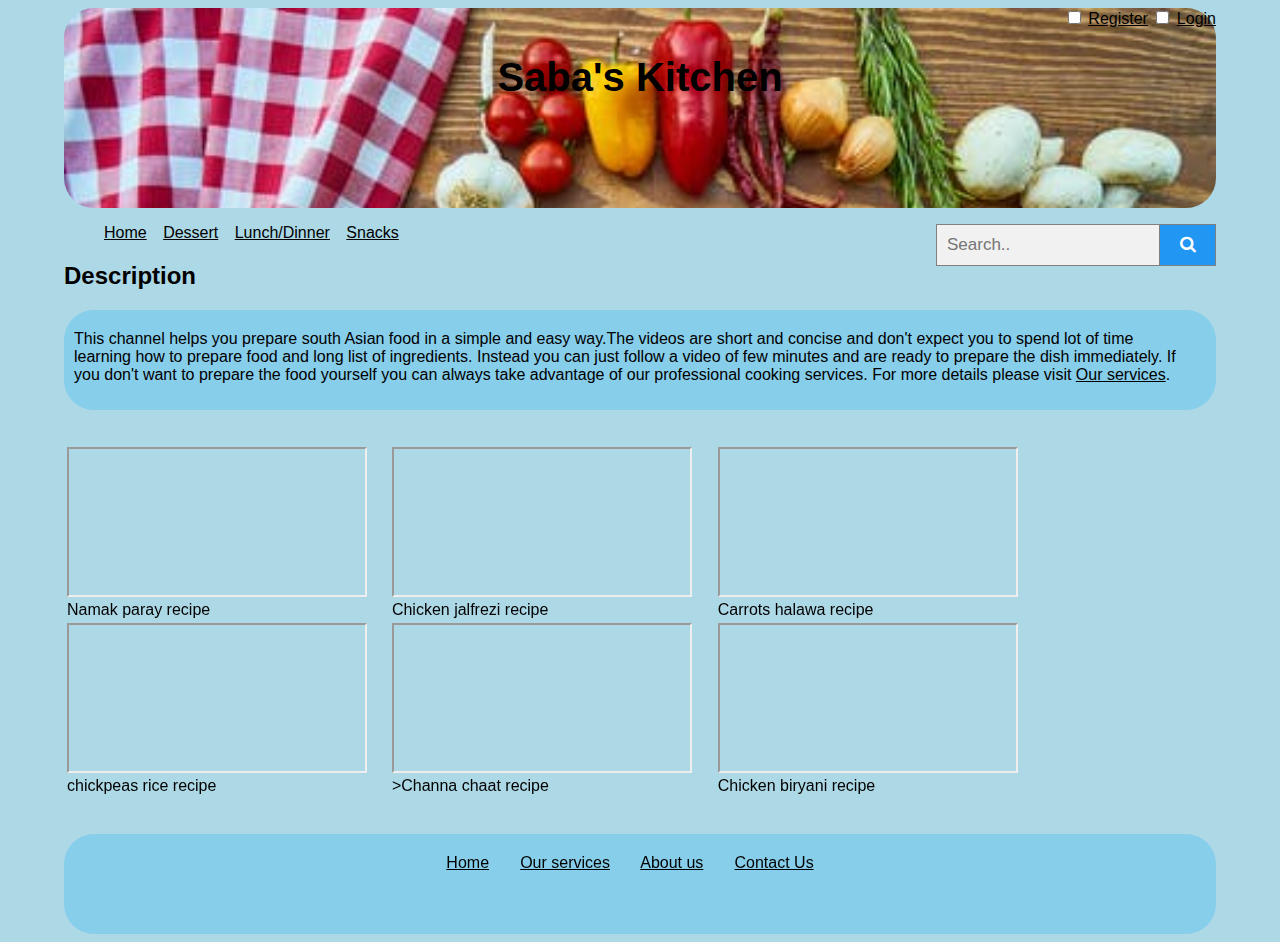
<file: index.html>
<!DOCTYPE html>
 <html lang="en">
  <head>
   <meta charset="utf-8"/>
   <meta name="viewport" content="width=device-width, initial-scale=1, shrink-to-fit=no">
    <link rel="stylesheet" href="https://maxcdn.bootstrapcdn.com/bootstrap/4.0.0-beta.2/css/bootstrap.min.css" integrity="sha384-PsH8R72JQ3SOdhVi3uxftmaW6Vc51MKb0q5P2rRUpPvrszuE4W1povHYgTpBfshb" crossorigin="anonymous">
    <link rel="stylesheet" href="https://cdnjs.cloudflare.com/ajax/libs/font-awesome/4.7.0/css/font-awesome.min.css">
     <link rel="stylesheet" href="style.css">
      <title>My new assignment</title>
       </head>
       <body>
        <div class=example>
        <input type="checkbox" >
        <a href="signup.html">Register</a>
      <input type="checkbox" >
     <a href="tableform.html">Login</a>
    </div>
   <header>
  <h1>Saba's Kitchen</h1>
 </header>
<div>
 <form class="example" action="/action_page.php" style="margin:auto;max-width:300px">
  <input type="text" placeholder="Search.." name="search2">
   <button type="submit"><i class="fa fa-search"></i></button>
    </form>
     <ul>
      <li>
       <a href="index.html">Home</a></li>
        <li><a href="2ndindex.html">Dessert</a></li>
         <li><a href="3rdindex.html">Lunch/Dinner</a></li>
         <li><a href="4thindex.html">Snacks</a></li>
        </ul>
     </div>
   <h2>Description</h2>
 <p class="main">This channel helps you prepare south Asian food in a simple and easy way.The videos are short and concise and don't expect you to spend lot of time learning how to prepare food and long list of ingredients. Instead you can just follow a video of few minutes and are ready to prepare the dish immediately. If you don't want to prepare the food yourself you can always take advantage of our professional cooking services. For more details please visit <a href="ourservices.html">Our services</a>.
   </p>
   <br>
    <table style="width:85%">
     <tr>
      <td><iframe width="300" height="150" src="https://www.youtube.com/embed/uUTU5oePdCE"></iframe>
       Namak paray recipe</td>
        <td><iframe width="300" height="150" src="https://www.youtube.com/embed/9jzMRbHM7xs"></iframe>Chicken jalfrezi recipe</td>
      <td><iframe width="300" height="150" src="https://www.youtube.com/embed/3zqwOL4Ytj4"></iframe> Carrots halawa recipe</td>
    </tr>
   <tr>
<td><iframe width="300" height="150" src="https://www.youtube.com/embed/ScE2eS9lK5I"></iframe>chickpeas rice recipe</td>
    <td><iframe width="300" height="150" src="https://www.youtube.com/embed/sahmEwZnWbg" ></iframe>>Channa chaat recipe</td>
      <td><iframe width="300" height="150" src="https://www.youtube.com/embed/skTyakpbDG0"></iframe>Chicken biryani recipe</td>
       </tr>
      </table>
      <br>
      <br>
      <footer>
       <a href="index.html">Home</a>&nbsp;&nbsp;&nbsp;&nbsp;&nbsp;&nbsp;
       <a href="ourservices.html">Our services</a>&nbsp;&nbsp;&nbsp;&nbsp;&nbsp;&nbsp;
    <a href="aboutus.html">About us</a>&nbsp;&nbsp;&nbsp;&nbsp;&nbsp;&nbsp;
<a href="contactus.html">Contact Us</a>
        
	</footer>
   </body>
</html>
</file>
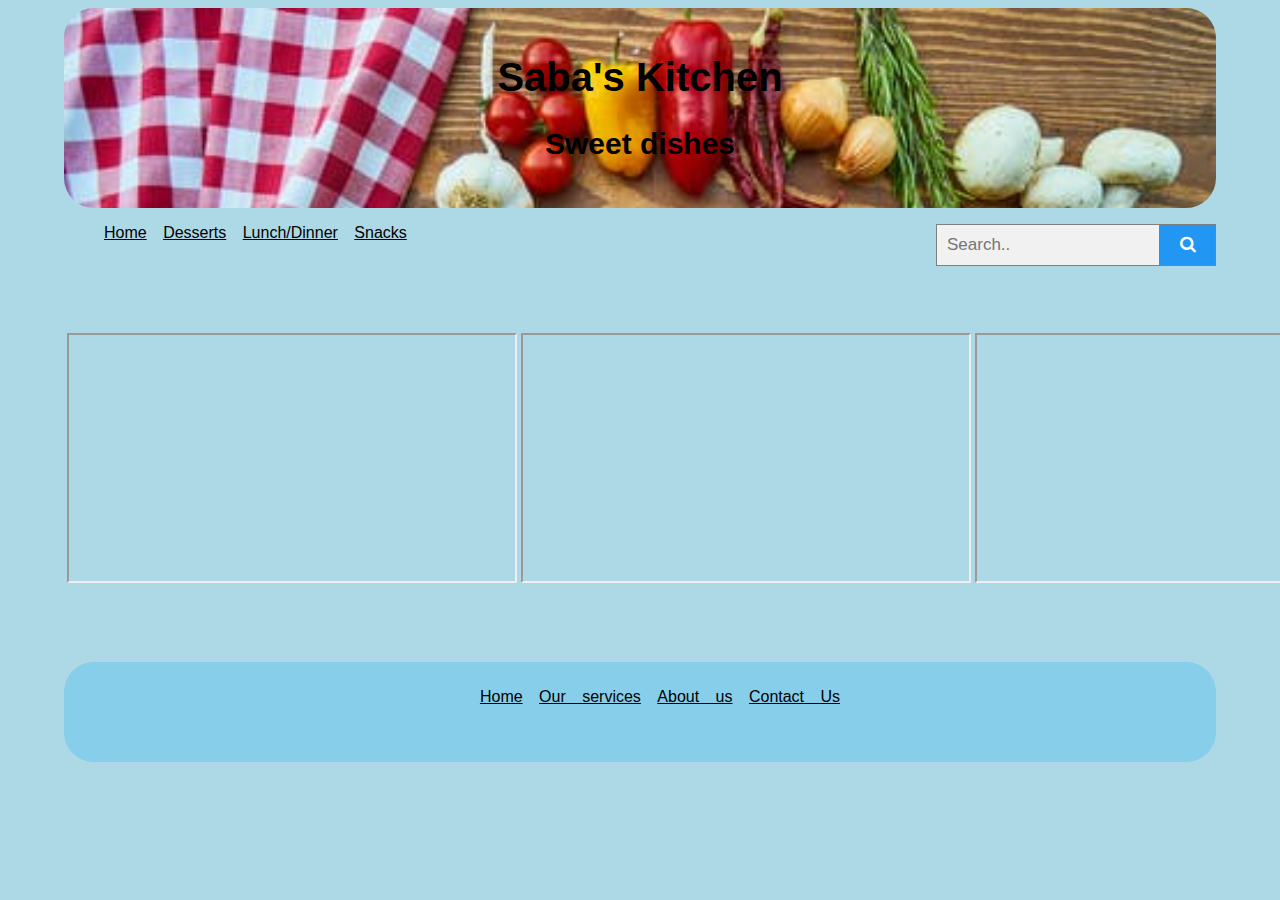
<file: 2ndindex.html>
<!DOCTYPE html>
 <html lang="en">
  <head>
   <meta charset="utf-8"/>
    <link rel="stylesheet" href="https://cdnjs.cloudflare.com/ajax/libs/font-awesome/4.7.0/css/font-awesome.min.css">
     <link rel=stylesheet href=2ndstyle.css>
      <title>MY NEW ASSIGNMENT</title>
       </head>
        <body>
        <header>
       <h1>Saba's Kitchen</h1>
      <h2> Sweet dishes</h2>
     </header>
    <nav>
    <form class="example" action="/action_page.php" style="margin:auto;max-width:300px">
  <input type="text" placeholder="Search.." name="search2">
  <button type="submit"><i class="fa fa-search"></i></button>
</form>
 <ul>
  <li><a href="index.html">Home</a></li>
   <li><a href="2ndindex.html">Desserts</a></li>
    <li><a href="3rdindex.html">Lunch/Dinner</a></li>
     <li><a href="4thindex.html">Snacks</a></li>
    </ul>
     </nav>
      <br>
     <br>
    <br>
    <br>
  <table style="width:85%">
 <tr>
<td><iframe width="450" height="250" src="https://www.youtube.com/embed/hS8lx6CBPPE"></iframe>
   </td>
      <td><iframe width="450" height="250" src="https://www.youtube.com/embed/kWmT14CdDQU"></iframe></td>
       <td><iframe width="450" height="250" src="https://www.youtube.com/embed/3zqwOL4Ytj4"></iframe></td>
     </tr>
    </table>
    <br>
    <br>
    <br>
    <br>
   <footer><ul>
      <li>
       <a href="index.html">Home</a></li>
        <li><a href="ourservices.html">Our services</a></li>
        <li><a href="aboutus.html">About us</a></li>
         <li><a href="contactus.html">Contact Us</a></li>
        
        </ul></footer>
  </body>
</html>
</file>
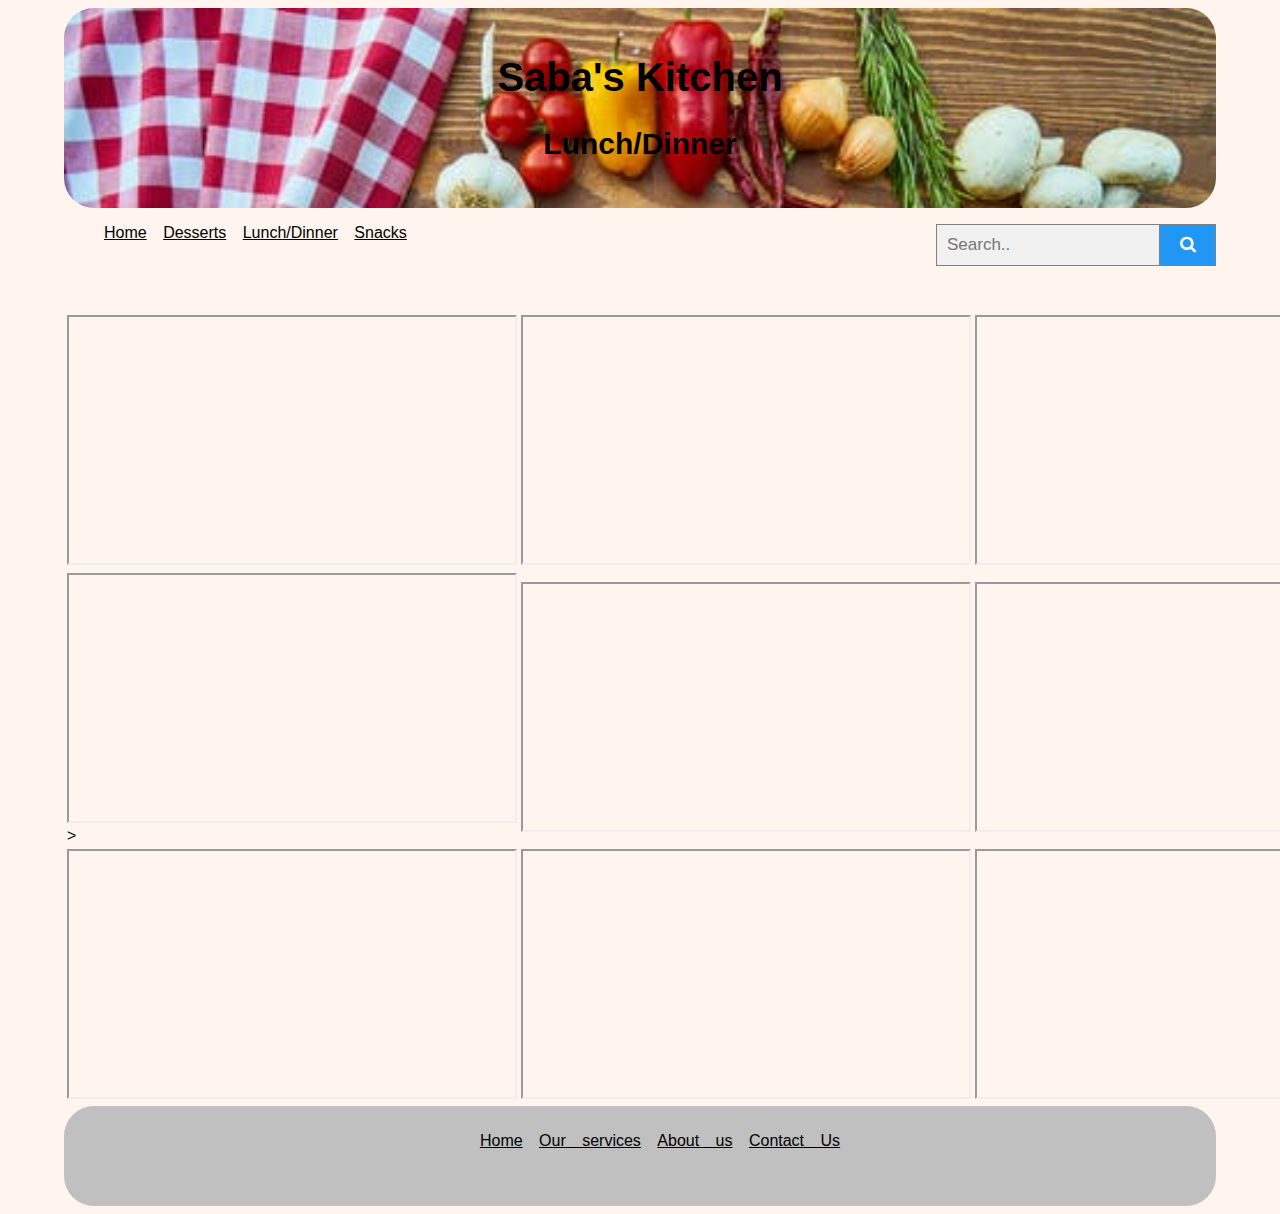
<file: 3rdindex.html>
<!DOCTYPE html>
 <html lang="en">
  <head>
   <meta charset="utf-8"/>
    <link rel="stylesheet" href="https://cdnjs.cloudflare.com/ajax/libs/font-awesome/4.7.0/css/font-awesome.min.css">
     <link rel=stylesheet href=3rdstyle.css>
      <title>MY NEW ASSIGNMENT</title>
       </head>
        <body>
        <header>
       <h1>Saba's Kitchen</h1>
      <h2> Lunch/Dinner</h2>
     </header>
    <nav>
    <form class="example" action="/action_page.php" style="margin:auto;max-width:300px">
  <input type="text" placeholder="Search.." name="search2">
  <button type="submit"><i class="fa fa-search"></i></button>
</form>
 <ul>
  <li><a href="index.html">Home</a></li>
   <li><a href="2ndindex.html">Desserts</a></li>
   <li><a href="3rdindex.html">Lunch/Dinner</a></li>
    <li><a href="4thindex.html">Snacks</a></li>
   </ul>
  </nav>
 <br>
 <br>
 <br>
  <table style="width:85%">
   <tr>
    <td><iframe width="450" height="250" src="https://www.youtube.com/embed/9jzMRbHM7xs"></iframe><br>
    </td>
      <td><iframe width="450" height="250" src="https://www.youtube.com/embed/kfd8AxL6vb8"></iframe><br></td>
       <td><iframe width="450" height="250" src="https://www.youtube.com/embed/ScE2eS9lK5I"></iframe><br></td>
     </tr>
     <tr>
    <td><iframe width="450" height="250" src="https://www.youtube.com/embed/kfd8AxL6vb8"></iframe>><br>
     </td>
      <td><iframe width="450" height="250" src="https://www.youtube.com/embed/8Axy3IIRzOE"></iframe><br></td>
       <td><iframe width="450" height="250" src="https://www.youtube.com/embed/skTyakpbDG0"></iframe><br></td>
     </tr>
      <tr>
    <td><iframe width="450" height="250" src="https://www.youtube.com/embed/FBSwfvQ6n_E"></iframe><br>
    </td>
      <td><iframe width="450" height="250" src="https://www.youtube.com/embed/J1PZmA1Ar6g"></iframe><br></td>
       <td><iframe width="450" height="250" src="https://www.youtube.com/embed/KQqqcngkf_s"></iframe><br></td>
     </tr>
    </table>
   <footer><ul>
      <li>
       <a href="index.html">Home</a></li>
        <li><a href="ourservices.html">Our services</a></li>
        <li><a href="aboutus.html">About us</a></li>
         <li><a href="contactus.html">Contact Us</a></li>
        
        </ul></footer>
  </body>
</html>
</file>
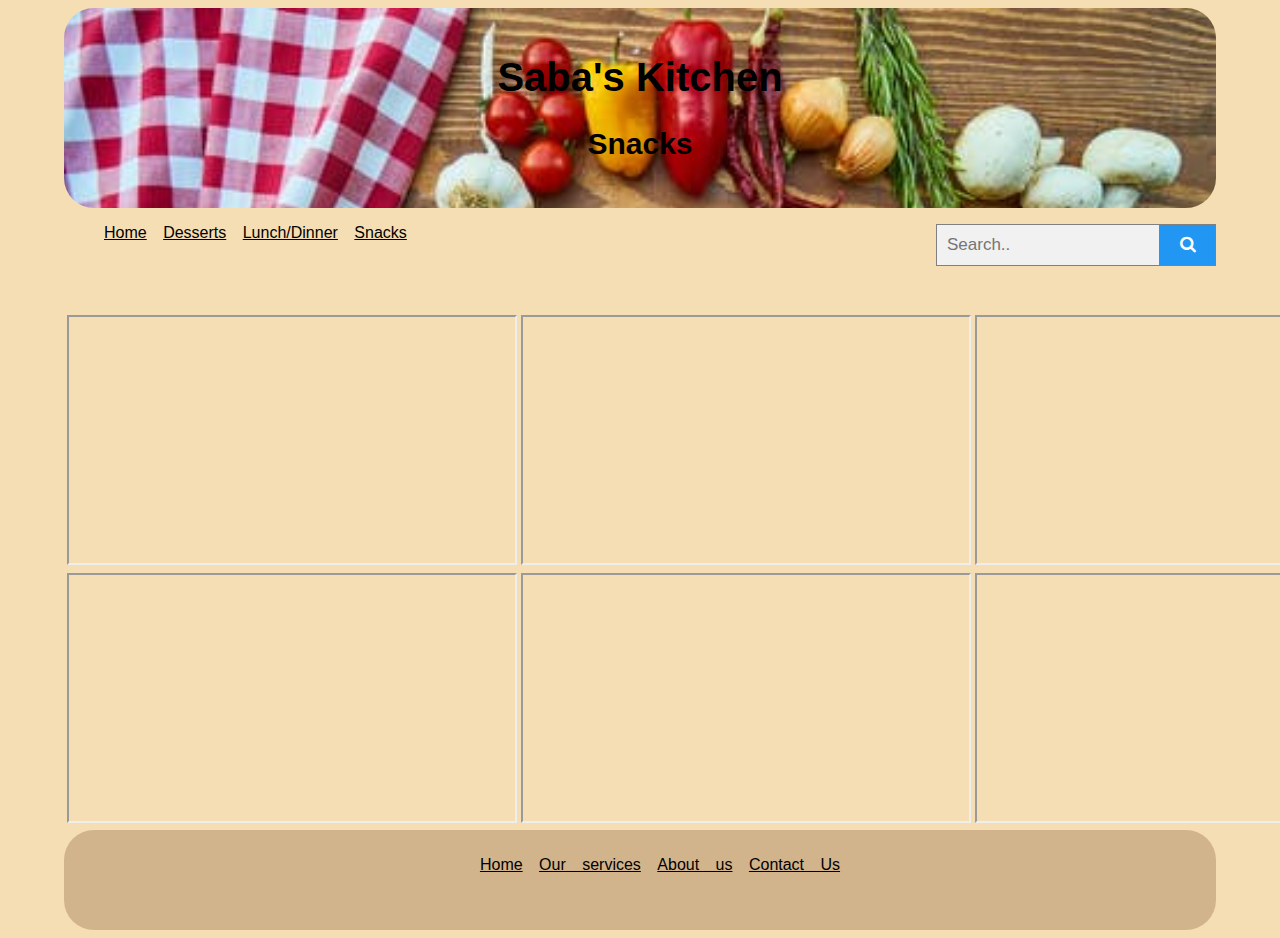
<file: 4thindex.html>
<!DOCTYPE html>
 <html lang="en">
  <head>
   <meta charset="utf-8"/>
    <link rel="stylesheet" href="https://cdnjs.cloudflare.com/ajax/libs/font-awesome/4.7.0/css/font-awesome.min.css">
     <link rel=stylesheet href=4thstyle.css>
      <title>MY NEW ASSIGNMENT</title>
       </head>
        <body>
        <header>
       <h1>Saba's Kitchen</h1>
      <h2> Snacks</h2>
     </header>
    <nav>
    <form class="example" action="/action_page.php" style="margin:auto;max-width:300px">
  <input type="text" placeholder="Search.." name="search2">
  <button type="submit"><i class="fa fa-search"></i></button>
</form>
 <ul>
  <li><a href="index.html">Home</a></li>
   <li><a href="2ndindex.html">Desserts</a></li>
   <li><a href="3rdindex.html">Lunch/Dinner</a></li>
   <li><a href="4thindex.html">Snacks</a></li>
   </ul>
  </nav>
 <br>
 <br>
 <br>
  <table style="width:85%">
   <tr>
    <td><iframe width="450" height="250" src="https://www.youtube.com/embed/Uk1qKrFri0Q"></iframe><br>
     </td>
      <td><iframe width="450" height="250" src="https://www.youtube.com/embed/sh7BTwL2XHY"></iframe><br></td>
       <td><iframe width="450" height="250" src="https://www.youtube.com/embed/uUTU5oePdCE"></iframe><br></td>
     </tr>
     <tr>
    <td><iframe width="450" height="250" src="https://www.youtube.com/embed/sahmEwZnWbg"></iframe><br>
     </td>
      <td><iframe width="450" height="250" src="https://www.youtube.com/embed/fh4KBjur-ZM"></iframe><br></td>
       <td><iframe width="450" height="250" src="https://www.youtube.com/embed/dSjCQB7oMFY"></iframe><br></td>
     </tr>
    </table>
   <footer><ul>
      <li>
       <a href="index.html">Home</a></li>
        <li><a href="ourservices.html">Our services</a></li>
        <li><a href="aboutus.html">About us</a></li>
         <li><a href="contactus.html">Contact Us</a></li>
        
        </ul></footer>
  </body>
</html>
</file>
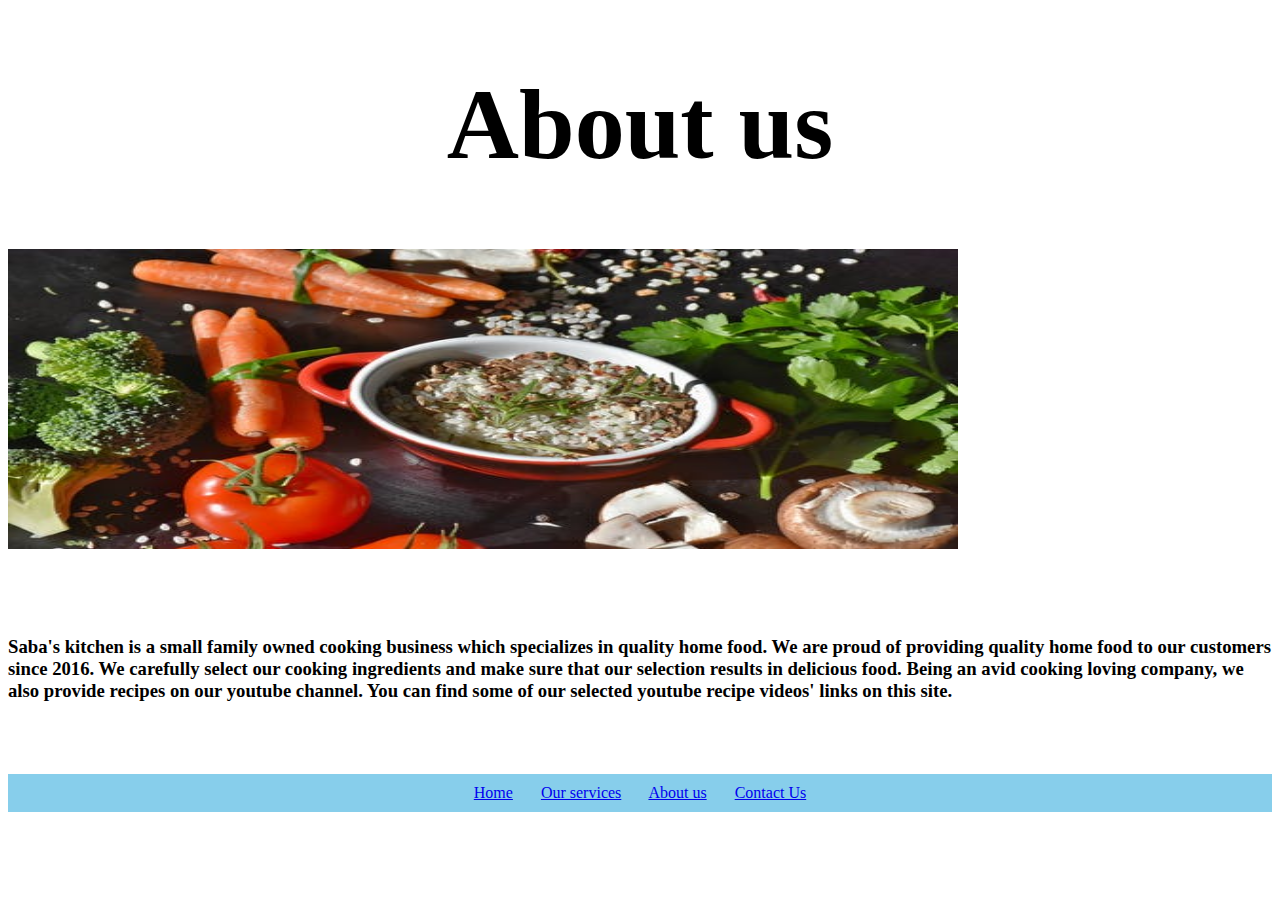
<file: aboutus.html>
<!doctype html>
<html lang="en">
  <head>
    <title>Web Dev Bootstrap Example</title>
    <!-- Required meta tags -->
    <meta charset="utf-8">
    <meta name="viewport" content="width=device-width, initial-scale=1, shrink-to-fit=no">

    <!-- Bootstrap CSS -->
    <link rel="stylesheet" href="https://maxcdn.bootstrapcdn.com/bootstrap/4.0.0-beta.2/css/bootstrap.min.css" integrity="sha384-PsH8R72JQ3SOdhVi3uxftmaW6Vc51MKb0q5P2rRUpPvrszuE4W1povHYgTpBfshb" crossorigin="anonymous">
	<link rel="stylesheet" href="aboutusstyle.css">
  </head>
  <body>
	<main>
		<div class="container">
			<h1 class="center">About us</h1>
			<div class="row">
				<div class="col">
					<div>
						<img src="cookings.jpeg" alt="vegetable" width="950" height="300">
					</div>
				</div>
			</div>
			<div class="row">
				<div class="col">
				<br>
				<br>
                <br>
					<h3>Saba's kitchen is a small family owned cooking business which specializes in quality home food. We are proud of providing quality home food to our customers since 2016. We carefully select our cooking ingredients and make sure that our selection results in delicious food.
					Being an avid cooking loving company, we also provide recipes on our youtube channel. You can find some of our selected youtube recipe videos' links on this site.
					</h3>
				</div>
			</div>
		</div>
	</main>
	<br>
	<br>
	<br>
    <footer>
       <a href="index.html">Home</a>&nbsp;&nbsp;&nbsp;&nbsp;&nbsp;&nbsp;
       <a href="ourservices.html">Our services</a>&nbsp;&nbsp;&nbsp;&nbsp;&nbsp;&nbsp;
    <a href="aboutus.html">About us</a>&nbsp;&nbsp;&nbsp;&nbsp;&nbsp;&nbsp;
<a href="contactus.html">Contact Us</a>
        
	</footer>
    <script src="https://code.jquery.com/jquery-3.2.1.slim.min.js" integrity="sha384-KJ3o2DKtIkvYIK3UENzmM7KCkRr/rE9/Qpg6aAZGJwFDMVNA/GpGFF93hXpG5KkN" crossorigin="anonymous"></script>
    <script src="https://cdnjs.cloudflare.com/ajax/libs/popper.js/1.12.3/umd/popper.min.js" integrity="sha384-vFJXuSJphROIrBnz7yo7oB41mKfc8JzQZiCq4NCceLEaO4IHwicKwpJf9c9IpFgh" crossorigin="anonymous"></script>
    <script src="https://maxcdn.bootstrapcdn.com/bootstrap/4.0.0-beta.2/js/bootstrap.min.js" integrity="sha384-alpBpkh1PFOepccYVYDB4do5UnbKysX5WZXm3XxPqe5iKTfUKjNkCk9SaVuEZflJ" crossorigin="anonymous"></script>
  </body>
</html>
</file>
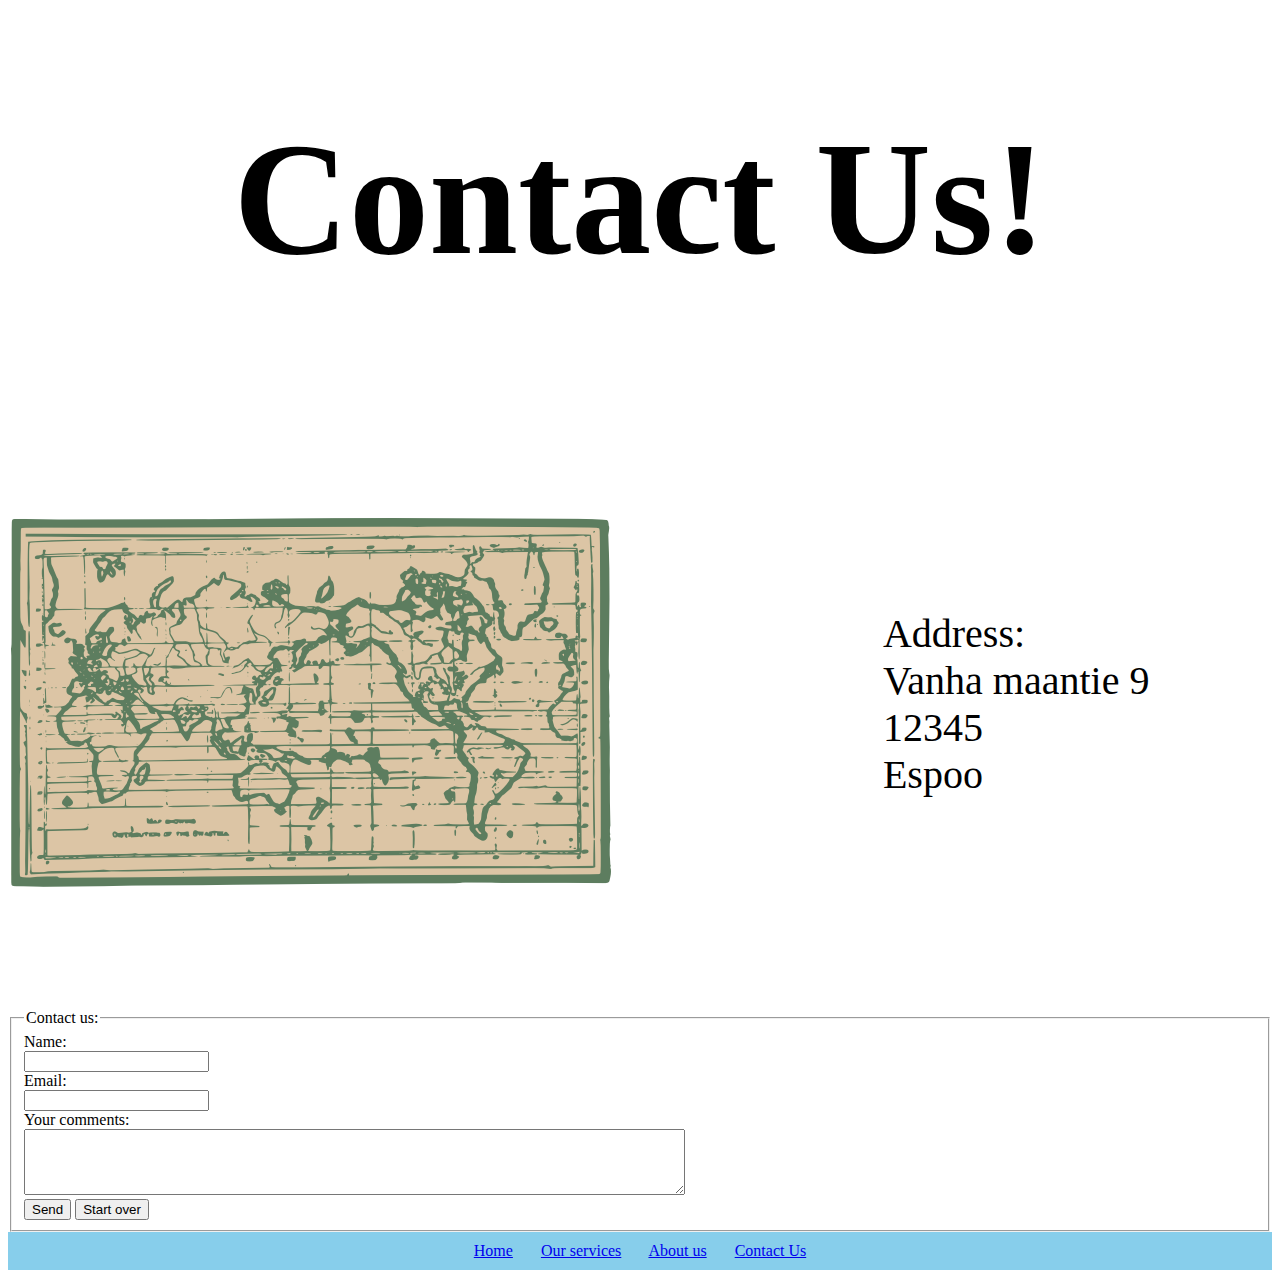
<file: contactus.html>
<!doctype html>
<html lang="en">
  <head>
    <title>Web Dev</title>
    <meta charset="utf-8">
    <meta name="viewport" content="width=device-width, initial-scale=1, shrink-to-fit=no">
    <link rel="stylesheet" href="https://maxcdn.bootstrapcdn.com/bootstrap/4.0.0-beta.2/css/bootstrap.min.css" integrity="sha384-PsH8R72JQ3SOdhVi3uxftmaW6Vc51MKb0q5P2rRUpPvrszuE4W1povHYgTpBfshb" crossorigin="anonymous">
	<link rel="stylesheet" href="contactus.css">
	  <script>
    function notImplemented() {
        alert("This functionality is not available yet!");
    }
  </script>
  </head>
  <body>
	<header>
	<h1>Contact Us!</h1>
	</header>
	<main>
	 <table style=width:100%>
     <tr>
      <td><img src="worldmap.png" alt="map">
       </td>
        <td><p>Address:<br/>
					Vanha maantie 9<br/>
					12345<br/>
					Espoo</p></td>
    </tr>
      </table>
    <form action="http://www.example.com/addcomments" method="post">
    <fieldset>
      <legend>Contact us:</legend>
        <label>Name: <br /> 
        <input type="text" name="Name" required="required">
        </label> <br>
        <label>Email: <br>
        <input type="text" name="Email" required="required">
        </label> <br>
        <label>Your comments: <br>
        <textarea rows="4" cols="80">
        </textarea>
        </label> <br>
        <input type="submit" value="Send" onclick="notImplemented()"> <input type="reset" value="Start over">
    </fieldset>
    </form>
	</main>
     <footer>
       <a href="index.html">Home</a>&nbsp;&nbsp;&nbsp;&nbsp;&nbsp;&nbsp;
       <a href="ourservices.html">Our services</a>&nbsp;&nbsp;&nbsp;&nbsp;&nbsp;&nbsp;
    <a href="aboutus.html">About us</a>&nbsp;&nbsp;&nbsp;&nbsp;&nbsp;&nbsp;
<a href="contactus.html">Contact Us</a>
        
	</footer>
  </body>
</html>
</file>
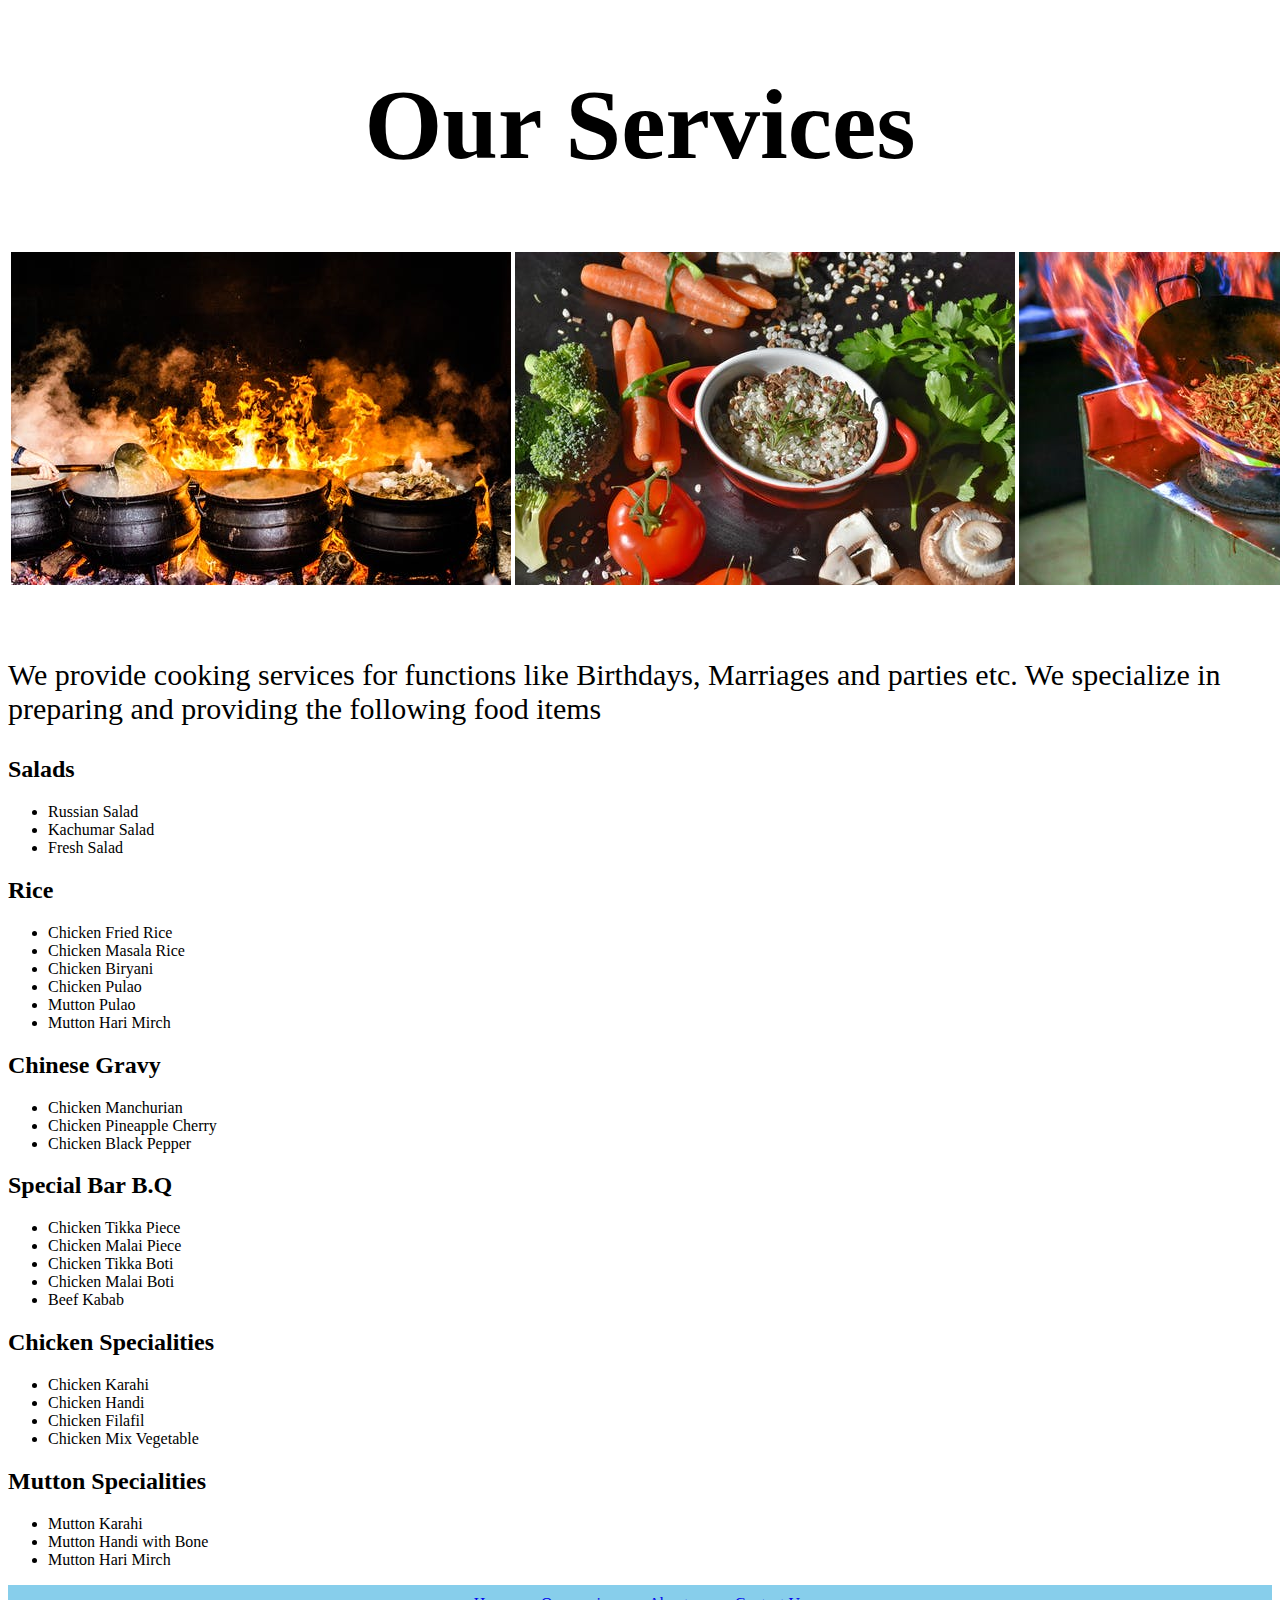
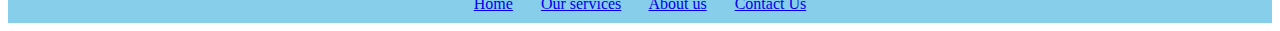
<file: ourservices.html>
<!doctype html>
<html lang="en">
  <head>
    <title>Web Dev Bootstrap Example</title>
    <meta charset="utf-8">
    <meta name="viewport" content="width=device-width, initial-scale=1, shrink-to-fit=no">
    <link rel="stylesheet" href="https://maxcdn.bootstrapcdn.com/bootstrap/4.0.0-beta.2/css/bootstrap.min.css" integrity="sha384-PsH8R72JQ3SOdhVi3uxftmaW6Vc51MKb0q5P2rRUpPvrszuE4W1povHYgTpBfshb" crossorigin="anonymous">
	<link rel="stylesheet" href="ourservices.css">
  </head>
  <body>
	<header>
	<h1>Our Services</h1>
	</header>
			 <table>
     <tr>
      <td><img src="cooking.jpeg" alt="cooking">
       </td>
        <td><img src="cookings.jpeg" alt="cookings"></td>
      <td><img src="food2.jpeg" alt="food"></td>
    </tr>
      </table>
      <br>
      <br>
      <p>We provide cooking services for functions like Birthdays, Marriages and parties etc. We specialize in preparing and providing the following food items
					</p>
					<h2>Salads</h2>
					<ul>
					<li>Russian Salad</li>
					<li>Kachumar Salad</li>
					<li>Fresh Salad</li>
					</ul>
					<h2> Rice </h2>
					<ul><li>Chicken Fried Rice</li>
					<li>Chicken Masala Rice</li>
					<li>Chicken Biryani</li>
					<li>Chicken Pulao</li>
					<li>Mutton Pulao</li>
					<li>Mutton Hari Mirch</li></ul>
					<h2>Chinese Gravy</h2>
					<ul><li>Chicken Manchurian</li>
					<li>Chicken Pineapple Cherry</li>
					<li>Chicken Black Pepper</li></ul>
					<h2>Special Bar B.Q</h2>
					<ul><li>Chicken Tikka Piece</li>
					<li>Chicken Malai Piece</li>
					<li>Chicken Tikka Boti</li>
					<li>Chicken Malai Boti</li>
					<li>Beef Kabab</li></ul>
					<h2>Chicken Specialities</h2>
					<ul><li>Chicken Karahi</li>
					<li>Chicken Handi</li>
					<li>Chicken Filafil</li>
					<li>Chicken Mix Vegetable</li></ul>
					<h2>Mutton Specialities</h2>
					<ul><li>Mutton Karahi</li>
					<li>Mutton Handi with Bone</li>
					<li>Mutton Hari Mirch</li></ul>
    <footer>
       <a href="index.html">Home</a>&nbsp;&nbsp;&nbsp;&nbsp;&nbsp;&nbsp;
       <a href="ourservices.html">Our services</a>&nbsp;&nbsp;&nbsp;&nbsp;&nbsp;&nbsp;
    <a href="aboutus.html">About us</a>&nbsp;&nbsp;&nbsp;&nbsp;&nbsp;&nbsp;
<a href="contactus.html">Contact Us</a>
        
	</footer>
   
  </body>
</html>
</file>
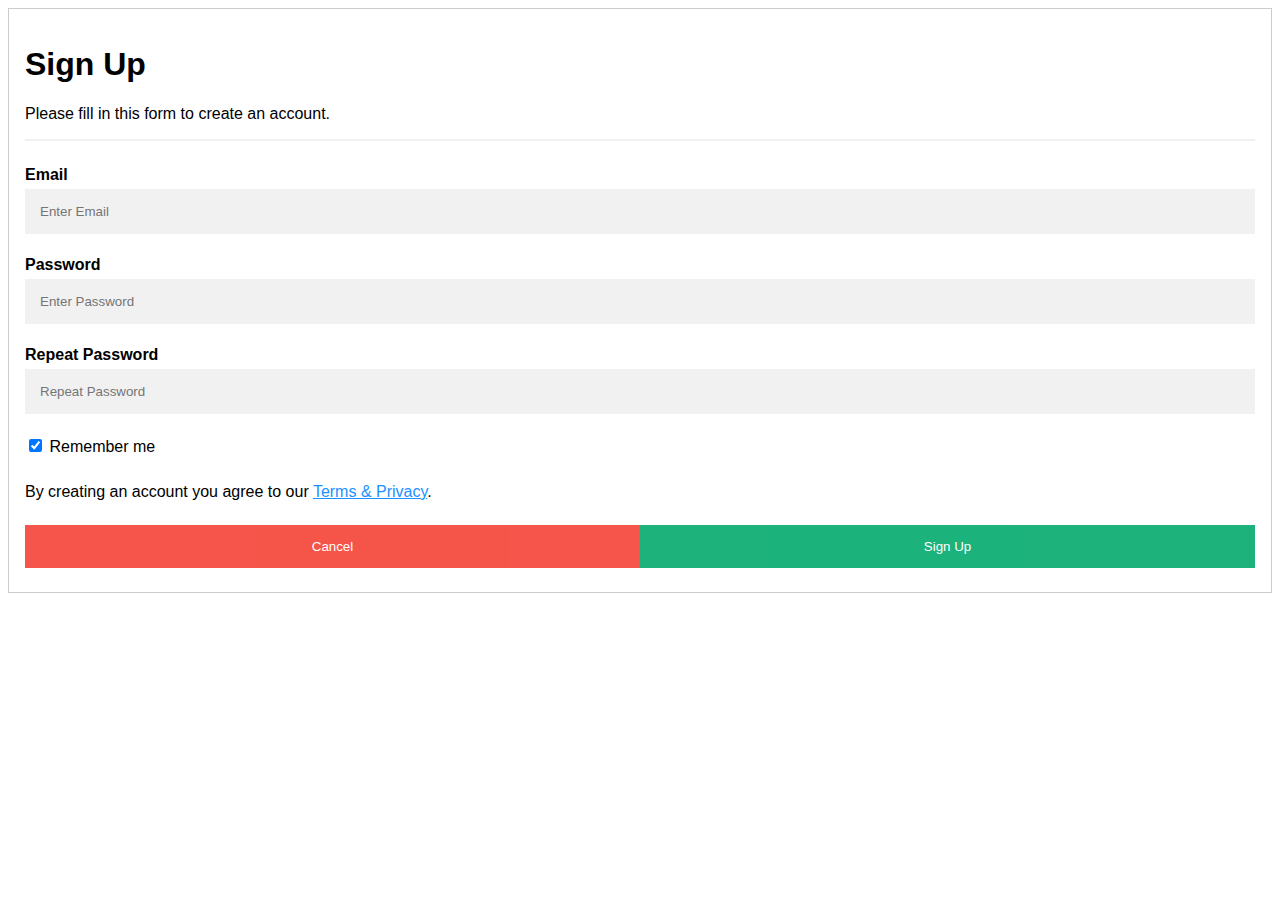
<file: signup.html>
<!DOCTYPE html>
<html lang="en">
<head>
<meta charset="utf-8">
<link rel=stylesheet href="signup.css">
<title>signup page</title>
<script>
    function notImplemented() {
        alert("This functionality is not available yet!");
    }
  </script>
</head>
<body>

<form action="/action_page.php" style="border:1px solid #ccc">
  <div class="container">
    <h1>Sign Up</h1>
    <p>Please fill in this form to create an account.</p>
    <hr>

    <label><b>Email</b></label>
    <input type="text" placeholder="Enter Email" name="email" required>

    <label><b>Password</b></label>
    <input type="password" placeholder="Enter Password" name="psw" required>

    <label><b>Repeat Password</b></label>
    <input type="password" placeholder="Repeat Password" name="psw-repeat" required>
    
    <label>
      <input type="checkbox" checked="checked" name="remember" style="margin-bottom:15px"> Remember me
    </label>
    
    <p>By creating an account you agree to our <a href="#" style="color:dodgerblue">Terms & Privacy</a>.</p>

    <div class="clearfix">
      <button type="button" class="cancelbtn">Cancel</button>
    <button type="submit" class="signupbtn" onclick="notImplemented()"> Sign Up</button>
    </div>
  </div>
</form>

</body>
</html>
</file>
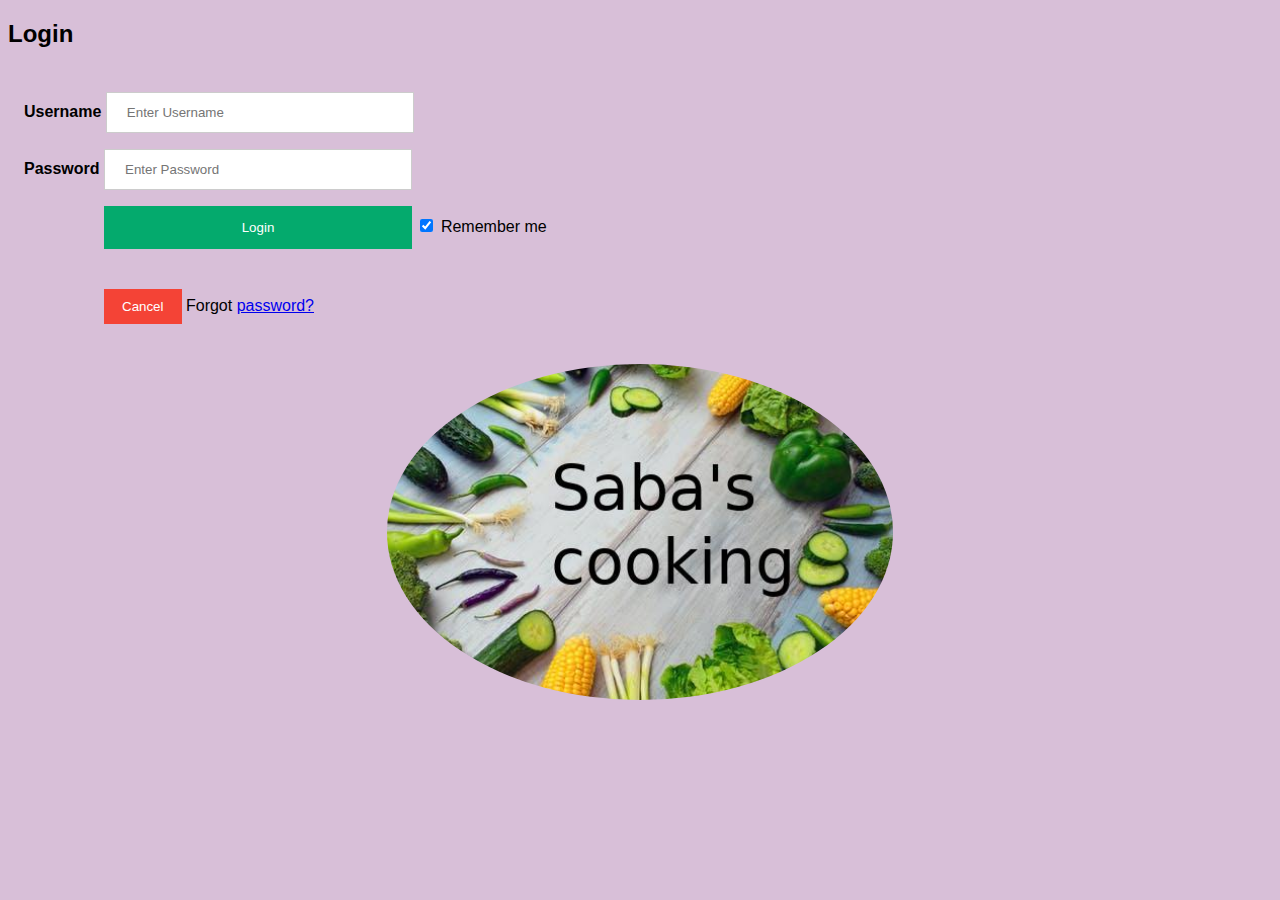
<file: tableform.html>
<!DOCTYPE html>
<html lang="en">
<head>
<meta charset="utf-8">
<link rel=stylesheet href=styletable.css>
<title>table form assignment</title>
 <script>
    function notImplemented() {
        alert("This functionality is not available yet!");
    }
  </script>
</head>
<body>

<h2>Login</h2>


  <div class="container">
    <label><b>Username</b></label>
    <input type="text" placeholder="Enter Username" name="uname" required>
<br>
    <label><b>Password</b></label>
    <input type="password" placeholder="Enter Password" name="psw" required>
       <br> 
  <button type="submit" onclick="notImplemented()"> Login </button>
    <label> 
      <input type="checkbox" checked="checked" name="remember"> Remember me
    </label>
  </div>

  <div class="container" style="background-color:Thistle">
    <button type="button" class="cancelbtn">Cancel</button>
    <span class="psw">Forgot <a href="#">password?</a></span>
  </div>
  <form action="/action_page.php" method="post">
  <div class="imgcontainer">
    <img src="vegetable.jpg" alt="vegetables" class="avatar">
  </div>

</form>

</body>
</html>
</file>
<file: style.css>
header {border-radius:30px;height:200px;
  padding: 20px;
  background-image: url("foods.jpeg");
  background-repeat:no-repeat;
  background-size: cover;
  
  text-align: center;
  font-size: 20px;
  color: black;
}
    




footer {border-radius:30px;height:100px;
background-color:skyblue;
padding:20px 30px 15px 10px;
text-align: center;
color: black;
clear: both;
}


body {background-color:lightblue;
width: 90%;
margin-left: auto;
margin-right: auto;
}  

body {
  font-family: Arial;
}

* {
  box-sizing: border-box;
}

form.example input[type=text] {
  padding: 10px;
  font-size: 17px;
  border: 1px solid grey;
  float: left;
  width: 80%;
  background: #f1f1f1;
}

form.example button {
  float: left;
  width: 20%;
  padding: 10px;
  background: #2196F3;
  color: white;
  font-size: 17px;
  border: 1px solid grey;
  border-left: none;
  cursor: pointer;
}

.main {border-radius:30px;height:100px;background-color:skyblue;padding:20px 30px 15px 10px;}



.example{float:right}

ul{list-style-type:none;
    word-spacing:12px;
}
li{display:inline}

a:link {
  color: black;
}


a:visited {
  color: black;
}


a:hover {
  color: red;
}
</file>
<file: aboutusstyle.css>
.center {
	text-align: center;
}

.row {
	margin-bottom: 10px;
}
.placeholder-img {
	width: 100px;
	height: 100px;
	margin: 0 20px 0 20px;
	background: #d6d6d8;
	border: 1px solid black !important;
}
.placeholder-img.large {
	width: 200px;
	height: 150px;
}
.center .placeholder-img {
	margin: 0 auto 20px auto;
}
.left {
	float: left;
}
.right {
	float: right;
}
.placeholder-img.right {
	margin-right: 0;
}
.placeholder-img.left {
	margin-left: 0;
}
.full-width {
	width: 100%;
}
.nav-link.active {
	color: black;
}
section {
	clear: both;
}

footer {
  background-color: skyblue;
  padding: 10px;
  text-align: center;
  color: black;
  clear: both;
}

ul{list-style-type:none;
    word-spacing:12px;
}
li{display:inline}

h1{
    font-size:100px;
}
</file>
<file: contactus.css>
header{
    text-align:center;font-size:80px;
}



footer {
  background-color: skyblue;
  padding: 10px;
  text-align: center;
  color: black;
  clear: both;
}

ul{
    list-style-type:none;
    word-spacing:12px;
}



li{
    display:inline
}



p{font-size:40px}
</file>
<file: ourservices.css>
header{text-align:center;font-size:50px;}
footer {
  background-color: skyblue;
  padding: 10px;
  text-align: center;
  color: black;
  clear: both;
}

.example{list-style-type:none;
    word-spacing:12px}
    
div{display:inline
}


table{text-align:center}

p{font-size:30px;}
</file>
<file: signup.css>
body {font-family: Arial, Helvetica, sans-serif;
   }
* {box-sizing: border-box}

input[type=text], input[type=password] {
  width: 100%;
  padding: 15px;
  margin: 5px 0 22px 0;
  display: inline-block;
  border: none;
  background: #f1f1f1;
}

input[type=text]:focus, input[type=password]:focus {
  background-color: #ddd;
  outline: none;
}

hr {
  border: 1px solid #f1f1f1;
  margin-bottom: 25px;
}


button {
  background-color: #04AA6D;
  color: white;
  padding: 14px 20px;
  margin: 8px 0;
  border: none;
  cursor: pointer;
  width: 100%;
  opacity: 0.9;
}

button:hover {
  opacity:1;
}


.cancelbtn {
  padding: 14px 20px;
  background-color: #f44336;
}


.cancelbtn, .signupbtn {
  float: left;
  width: 50%;
}


.container {
  padding: 16px;
}


.clearfix::after {
  content: "";
  clear: both;
  display: table;
}


@media screen and (max-width: 300px) {
  .cancelbtn, .signupbtn {
     width: 100%;
  }
}
</file>
